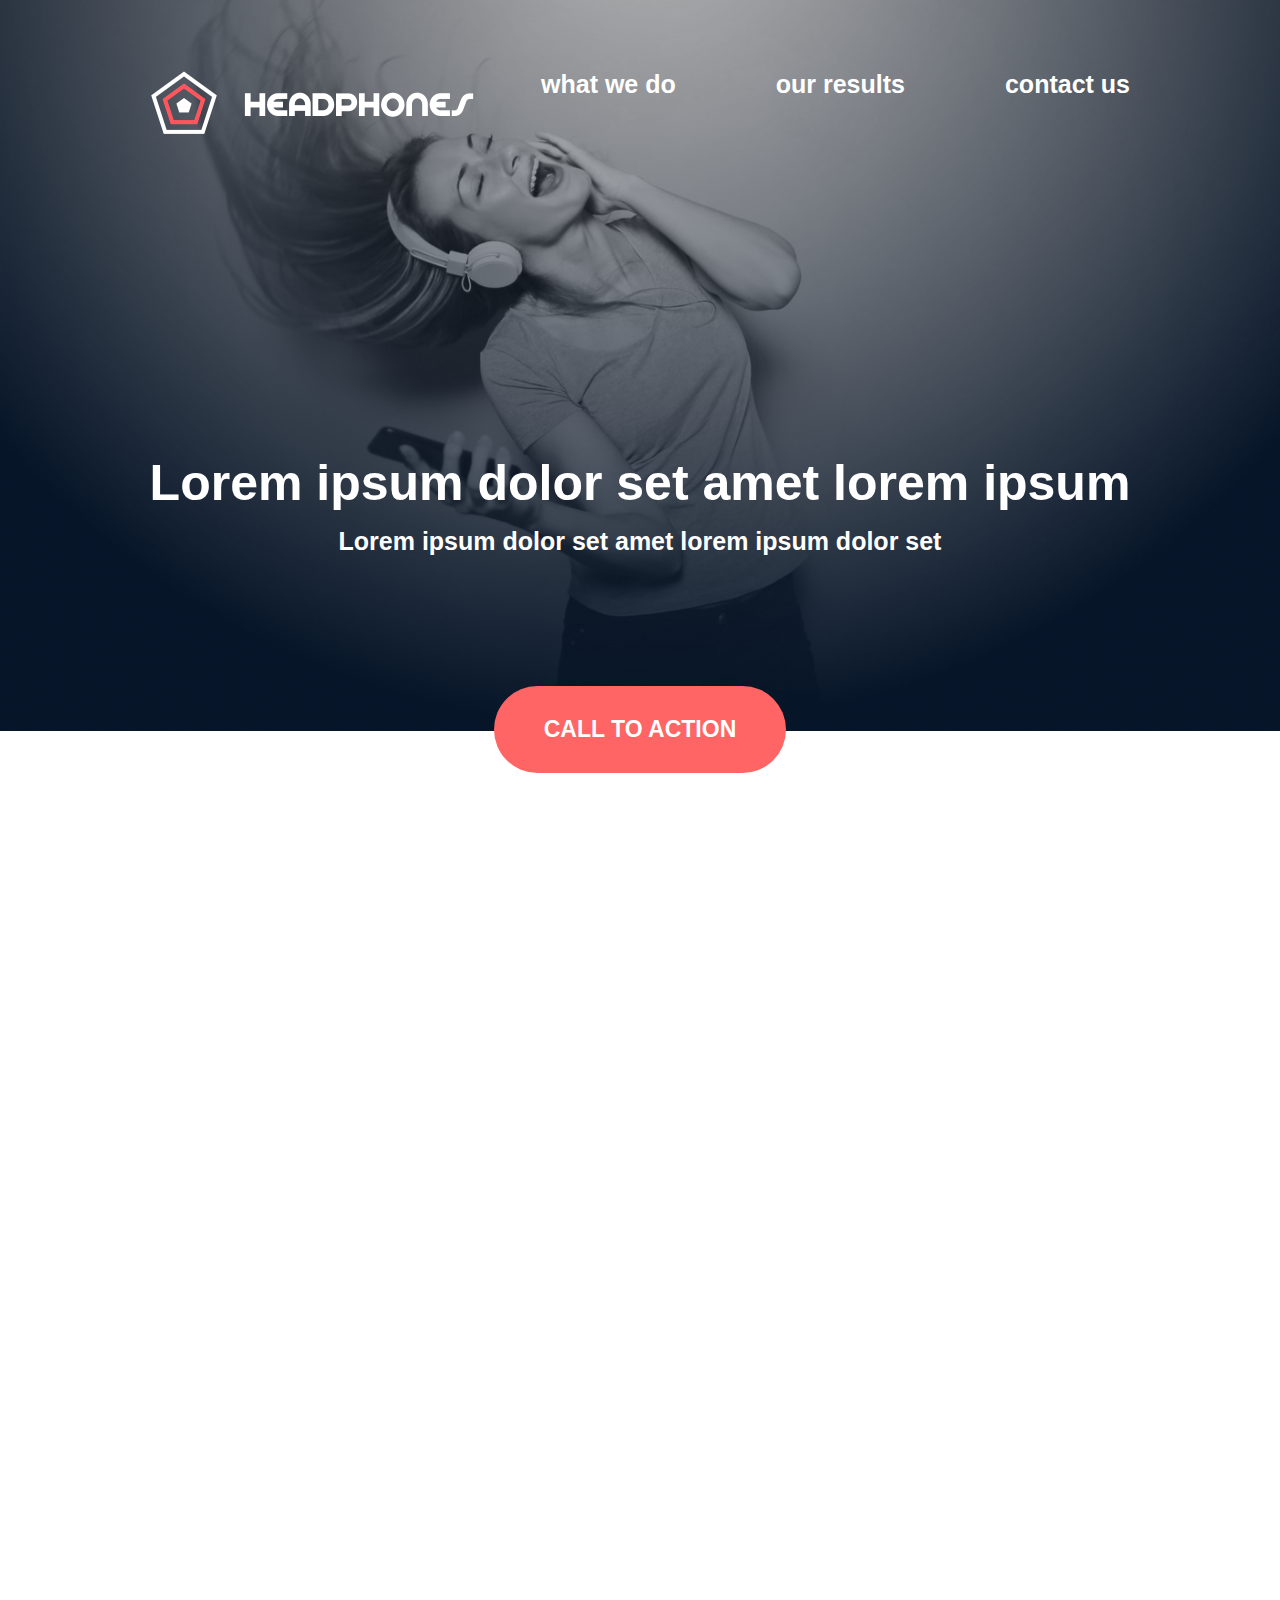
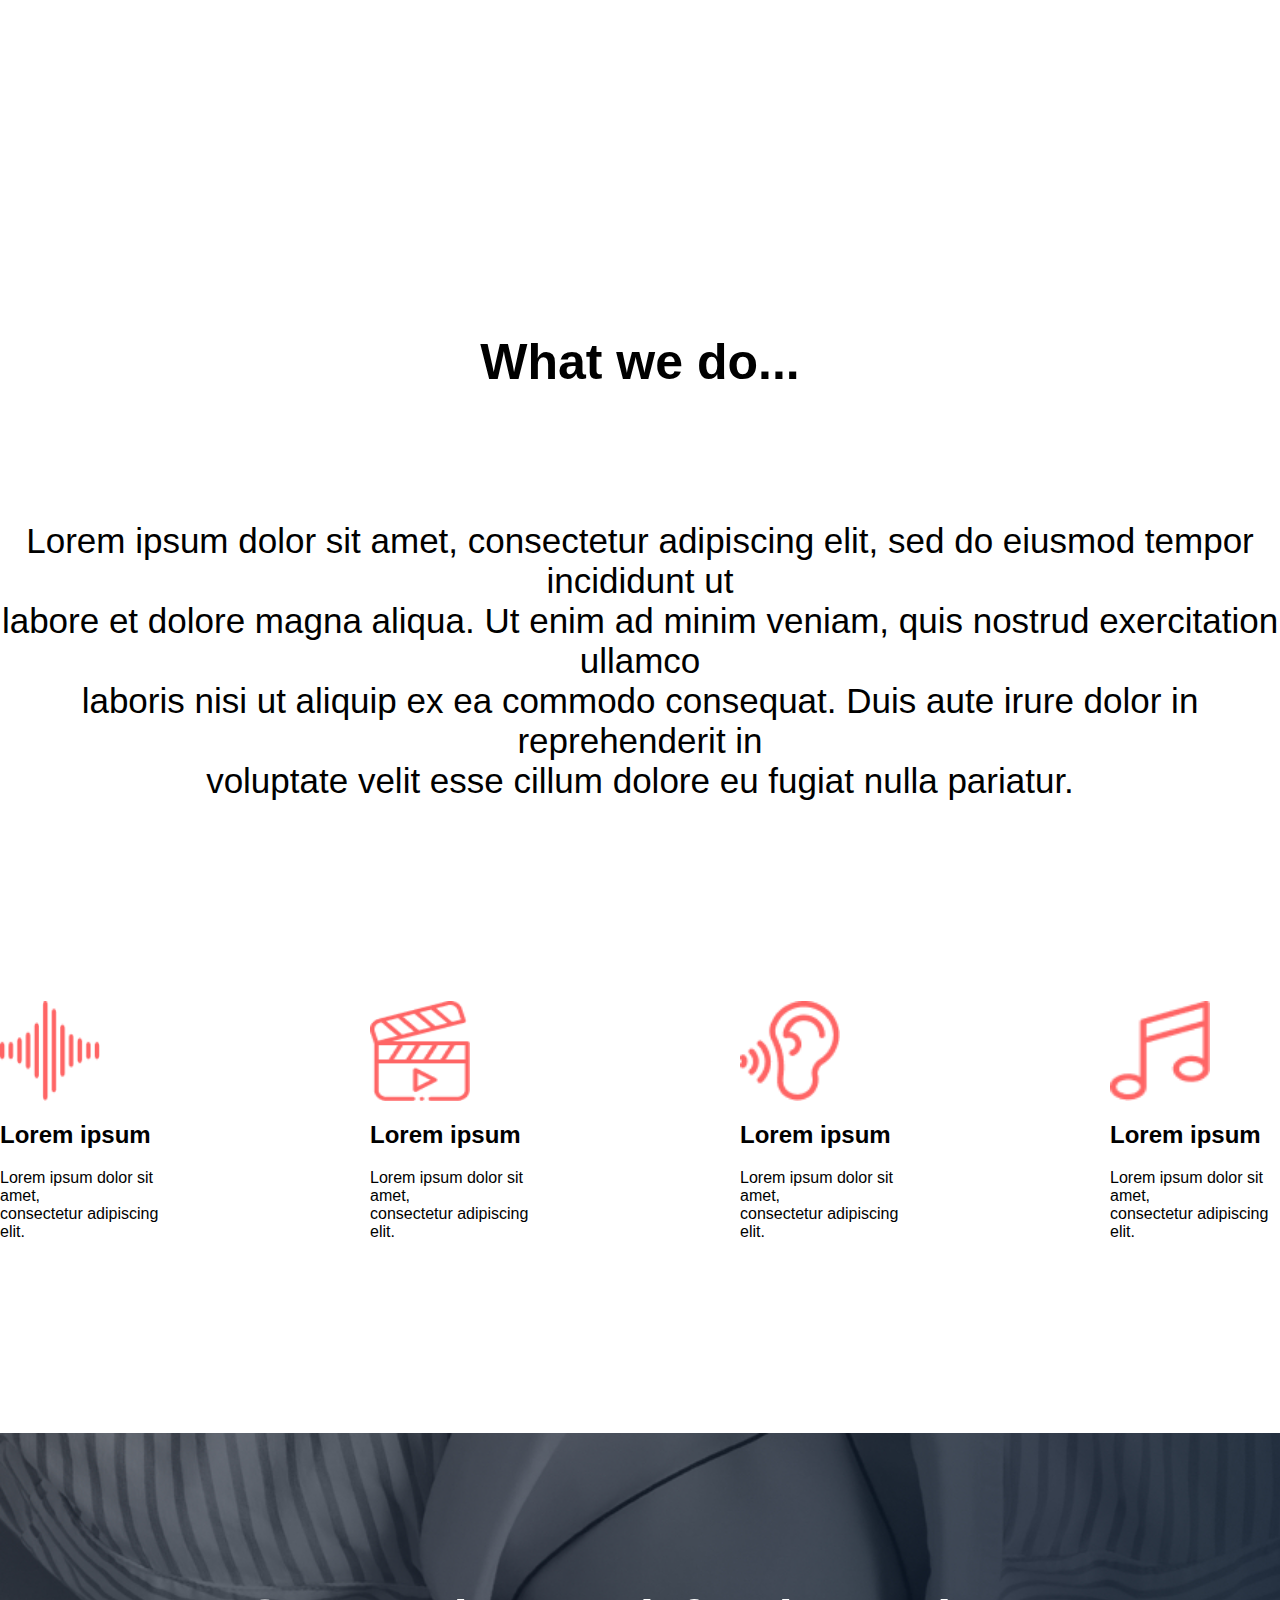
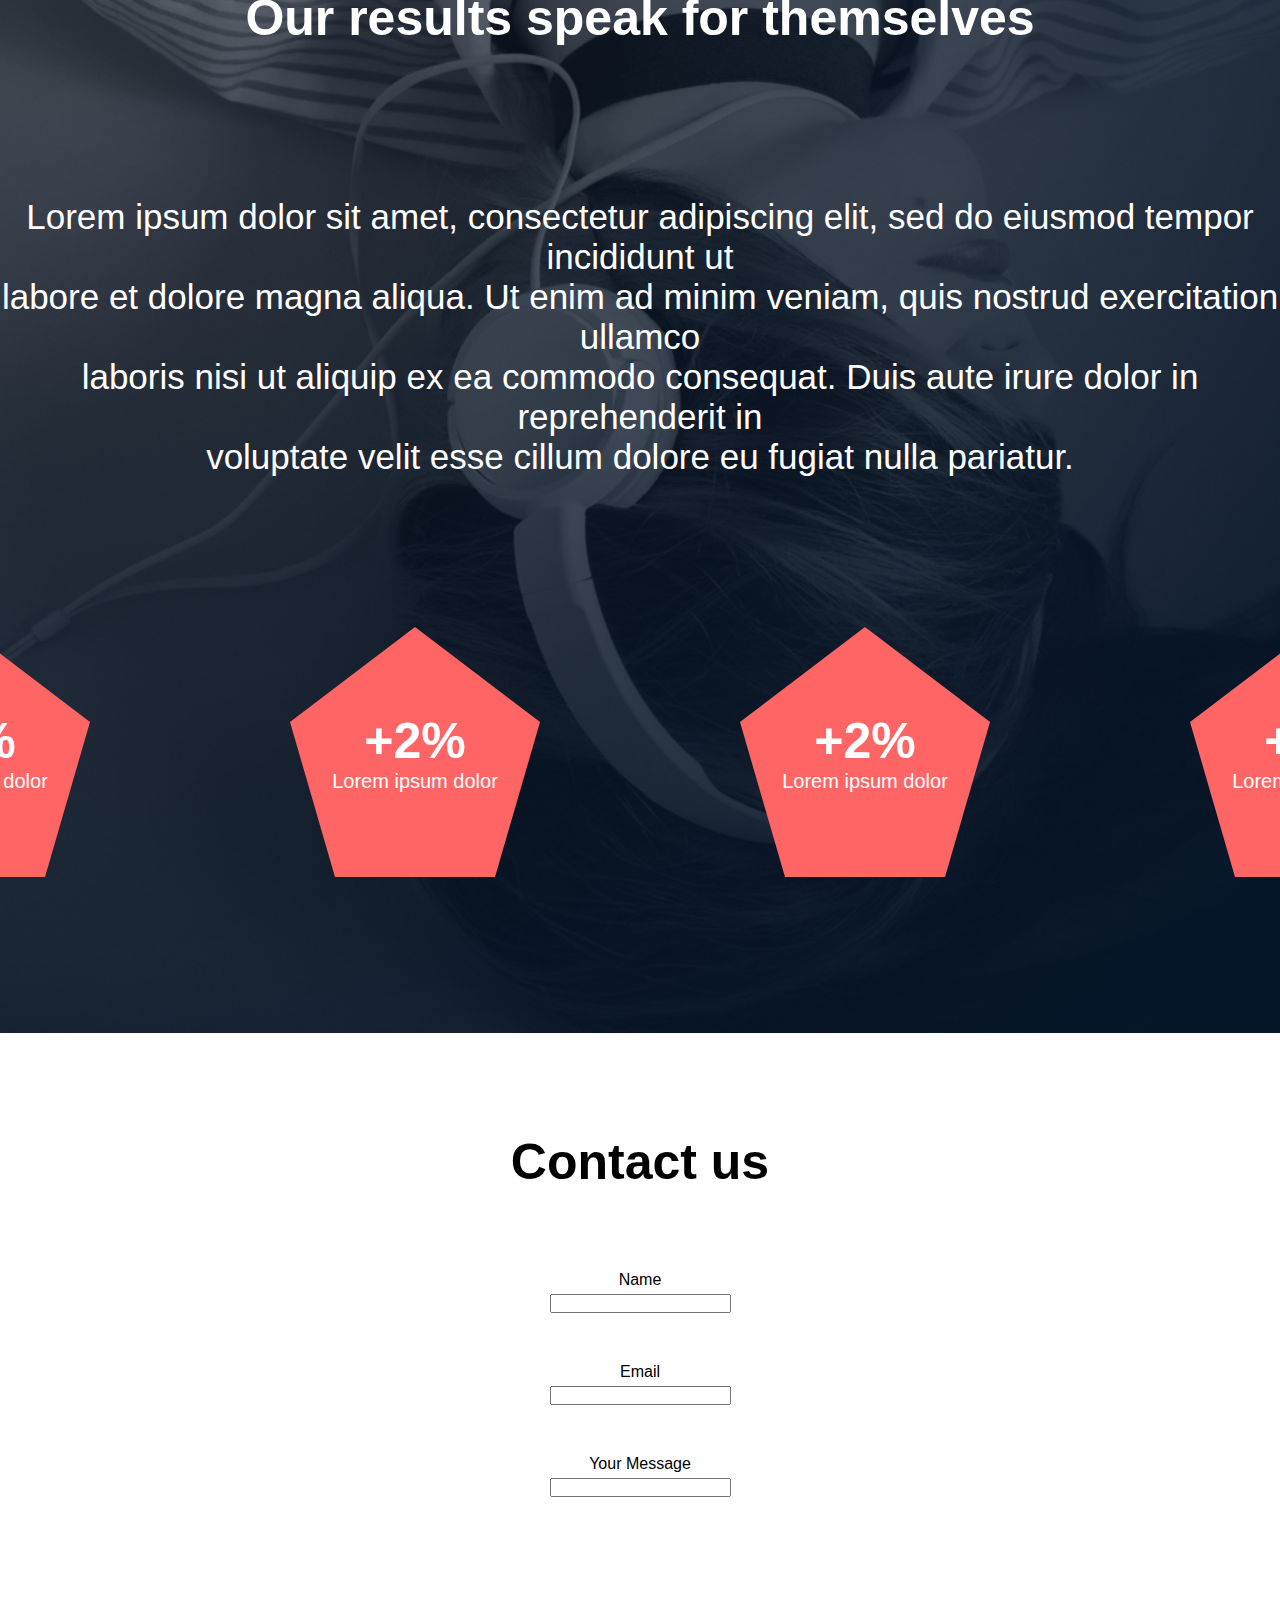
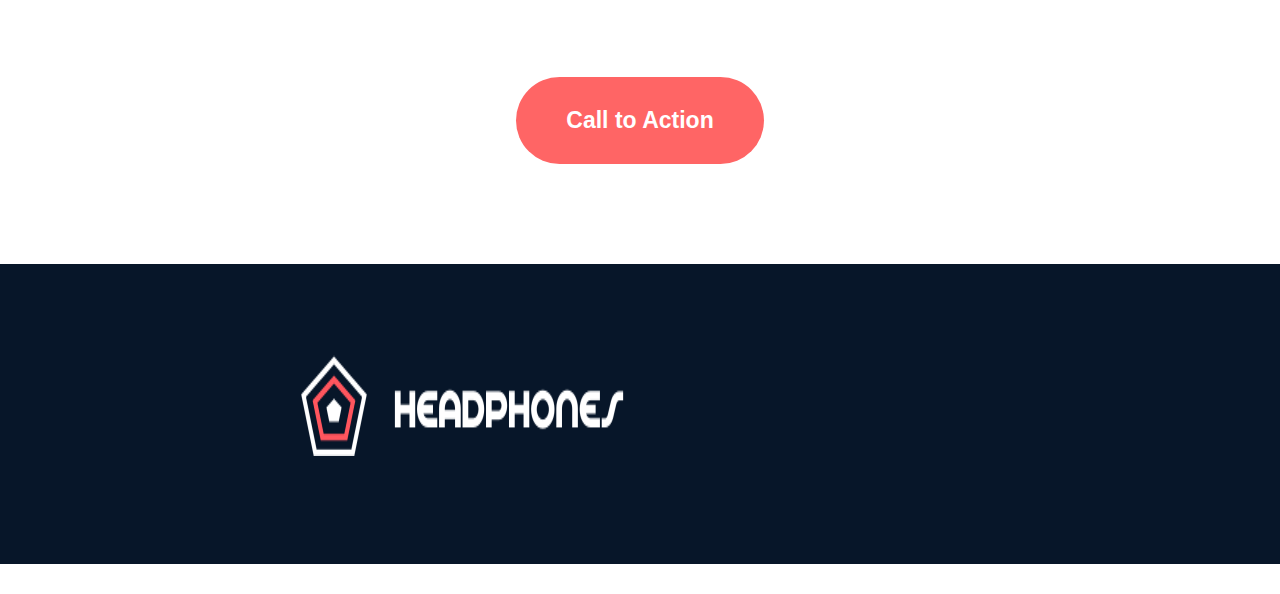
<file: headphones/0-index.html>
<!DOCTYPE html>
<html lang="en">
<head>
    <meta charset="UTF-8">
    <meta name="viewport" content="width=device-width, initial-scale=1.0">
    <title>Document</title>
    <link href="0-styles.css" rel="stylesheet">
</head>
<body>

    <header>
        <nav class="menu-bar">
            <img src="logo_headphones.png" alt="logo">
                <ul class="menu-list">
                    <li>what we do</li>
                    <li>our results</li>
                    <li>contact us</li>
                </ul>
        </nav>
    </header>

    <main>
        <section class="first-section">
            <h1 style="font-size: 50px; color: white; text-align: center; margin: 250px 0px 0px 0px;">Lorem ipsum dolor set amet lorem ipsum</h1>
            <p style="font-size: 25px; color: white; text-align: center; margin: 15px 0px 0px 0px; font-weight: bold;">Lorem ipsum dolor set amet lorem ipsum dolor set</p>
            <button class="button">CALL TO ACTION</button>
            <P style="font-size: 35px; color: white; text-align: center; margin: 180px 0px 0px 0px;">Lorem ipsum dolor sit amet, consectetur adipiscing elit, sed do eiusmod tempor incididunt ut <br> labore et dolore magna aliqua. Ut enim ad minim veniam, quis nostrud exercitation ullamco<br> laboris nisi ut aliquip ex ea commodo consequat. Duis aute irure dolor in reprehenderit in <br>voluptate velit esse cillum dolore eu fugiat nulla pariatur.</P>
        </section>

        <section class="second-section">
            <h1 style="font-size: 50px; color: black; text-align: center; margin: 700px 0px 0px 0px;">What we do...</h1>
            <p style="font-size: 35px; color: black; text-align: center; margin: 130px 0px 0px 0px;">Lorem ipsum dolor sit amet, consectetur adipiscing elit, sed do eiusmod tempor incididunt ut <br> labore et dolore magna aliqua. Ut enim ad minim veniam, quis nostrud exercitation ullamco<br> laboris nisi ut aliquip ex ea commodo consequat. Duis aute irure dolor in reprehenderit in <br>voluptate velit esse cillum dolore eu fugiat nulla pariatur.</p>
            <div class="sec-section">
                <div class="dec">
                    <img src="sound-frecuency.png" alt="sound" width="100px" height="100px">
                    <h2>Lorem ipsum</h2>
                    <p>Lorem ipsum dolor sit amet,<br> consectetur adipiscing elit.</p>
                </div>
                <div class="dec">
                    <img src="video.png" alt="sound" width="100px" height="100px">
                    <h2>Lorem ipsum</h2>
                    <p>Lorem ipsum dolor sit amet,<br> consectetur adipiscing elit.</p>
                </div>
                <div class="dec">
                    <img src="hearing.png" alt="sound" width="100px" height="100px">
                    <h2>Lorem ipsum</h2>
                    <p>Lorem ipsum dolor sit amet,<br> consectetur adipiscing elit.</p>
                </div>
                <div class="dec">
                    <img src="music.png" alt="sound" width="100px" height="100px">
                    <h2>Lorem ipsum</h2>
                    <p>Lorem ipsum dolor sit amet,<br> consectetur adipiscing elit.</p>
                </div>
            </div>
        </section>

        <section class="third-section">
            <h1 style="font-size: 50px; color: white; text-align: center; margin: 0px 0px 0px 0px;">Our results speak for themselves</h1>
            <p style="font-size: 35px; color: white; text-align: center; margin: 0px 0px 0px 0px;">Lorem ipsum dolor sit amet, consectetur adipiscing elit, sed do eiusmod tempor incididunt ut <br> labore et dolore magna aliqua. Ut enim ad minim veniam, quis nostrud exercitation ullamco<br> laboris nisi ut aliquip ex ea commodo consequat. Duis aute irure dolor in reprehenderit in <br>voluptate velit esse cillum dolore eu fugiat nulla pariatur.</p>
            <div class="pentagon-container">
                <div class="pentagon">
                    <p style="font-size: 50px; font-weight: bold;">+2%</p>
                    <p style="font-size: 20px;">Lorem ipsum dolor</p>
                </div>
                <div class="pentagon">
                    <p style="font-size: 50px; font-weight: bold;">+2%</p>
                    <p style="font-size: 20px;">Lorem ipsum dolor</p>
                </div>
                <div class="pentagon">
                    <p style="font-size: 50px; font-weight: bold;">+2%</p>
                    <p style="font-size: 20px;">Lorem ipsum dolor</p>
                </div>
                <div class="pentagon">
                    <p style="font-size: 50px; font-weight: bold;">+2%</p>
                    <p style="font-size: 20px;">Lorem ipsum dolor</p>
                </div>
            </div>
        </section>

        <section class="fourth-section">
            <h2 style="font-weight: bold; font-size: 50px; text-align: center; margin-bottom: 80px;">Contact us</h2>
            <form>
                <div class="forms" style="margin-bottom: 50px;">
                    <label for="Name">Name</label>
                    <input id="Name" username="name" type="text">
                </div>
                <div class="forms" style="margin-bottom: 50px;">
                    <label for="Email">Email</label>
                    <input id="Email" useremail="email" type="text">
                </div>
                <div class="forms" style="margin-bottom: 50px;">
                    <label for="Name">Your Message</label>
                    <input id="Message" username="message" type="message">
                </div>
                <button type="submit" class="button">Call to Action</button>
            </form>
        </section>

    </main>
    <footer>
        <section class="footer">
            <div style="display: flex; gap: 1900px;">
                <img src="logo_headphones.png" alt="logo" style="margin-left: 300px;">
                <div style="color: white;">
                    <img src="Facebook_White.png">
                    <img src="Instagram_White.png">
                    <img src="Twitter_White.png">
                </div>
            </div>
            <p style="color: white; text-align: center; margin-top: 120px;">©headphones 2020</p>

        </section>
    </footer>

</body>
</html>
</file>
<file: headphones/0-styles.css>
* {
    font-family: sans-serif;
    padding: 0;
    margin: 0;
    box-sizing: border-box;
}

body {
    background-image:url(headphones_hero_1.jpg) ;
    background-repeat: no-repeat;
    background-size: contain;
    background-position: top;
    background-attachment: local;
    height: 2000px;

}

/* -------------------------------------------------header------------------------------------------------ */

.menu-bar {
    display: flex;
    flex-direction: row;
    justify-content: space-between;
    margin: 70px 150px 70px 150px;
}

.menu-list {
    display: flex;
    flex-direction: row;
    gap: 100px;
    color: white;
    list-style: none;
    font-weight: bold;
    font-size: 25px;
    
}

/* ----------------------------------------------------header------------------------------------------------- */

/* ----------------------------------------------first-section------------------------------------------------- */
.button {
    padding:30px 50px 30px 50px;
    border-radius: 50px;
    font-size: 23px;
    font-weight: bold;
    color: white;
    background-color: #FF6565;
    border: none;
    margin-top: 130px;
}

.first-section {
    display: flex;
    flex-direction: column;
    justify-content: center;
    align-items: center;
}
/* ---------------------------------------------first-section------------------------------------------------- */

/* ------------------------------------------------second-section----------------------------------------------------- */
.dec {
    display: flex;
    flex-direction: column; 
    gap: 20px;
}

.sec-section {
    display: flex;
    justify-content: center;
    gap: 200px;
    margin-top: 200px;
    margin-bottom: 0px;
}

.second-section {
    margin-bottom: 500px;
    height: 300px;
}

/* ------------------------------------------------second-section------------------------------------------------------ */

/* ---------------------------------------------------third-section---------------------------------------------------------- */
.pentagon {
        width: 250px;
        height: 250px;
        background-color: #FF6565;
        clip-path: polygon(50% 0%, 100% 38%, 82% 100%, 18% 100%, 0% 38%);
        display: flex;
        justify-content: center;
        align-items: center;
        flex-direction: column;
        color: white;
}

.pentagon-container {
    display: flex;
    gap: 200px;
    justify-content: center;
    
}

.third-section {
    background-image: url(headphones_hero_2.jpg);
    background-repeat: no-repeat;
    background-size: cover;
    margin-top: 800px;
    height: 1200px;
    display: flex;
    flex-direction: column;
    justify-content: center;
    align-items: center;
    padding: 0px;
    gap: 150px;
}
/* -----------------------------------------------------third-section--------------------------------------------------------- */

/* --------------------------------------------------------fourth-section---------------------------------------------------------- */
label {
    display: block;
    margin-bottom: 5px;
}

.forms {
    display: flex;
    flex-direction: column;
    justify-content: center;
    align-items: center;
}

.fourth-section {
    display: flex;
    flex-direction: column;
    justify-content: center;
    align-items: center;
    margin-top: 100px;
}
/* ---------------------------------------------------------fourth-section----------------------------------------------------------- */

.footer {
    background-color: #071629;
    height: 300px;
    padding-top: 90px;
    margin-top: 100px;
}
</file>
